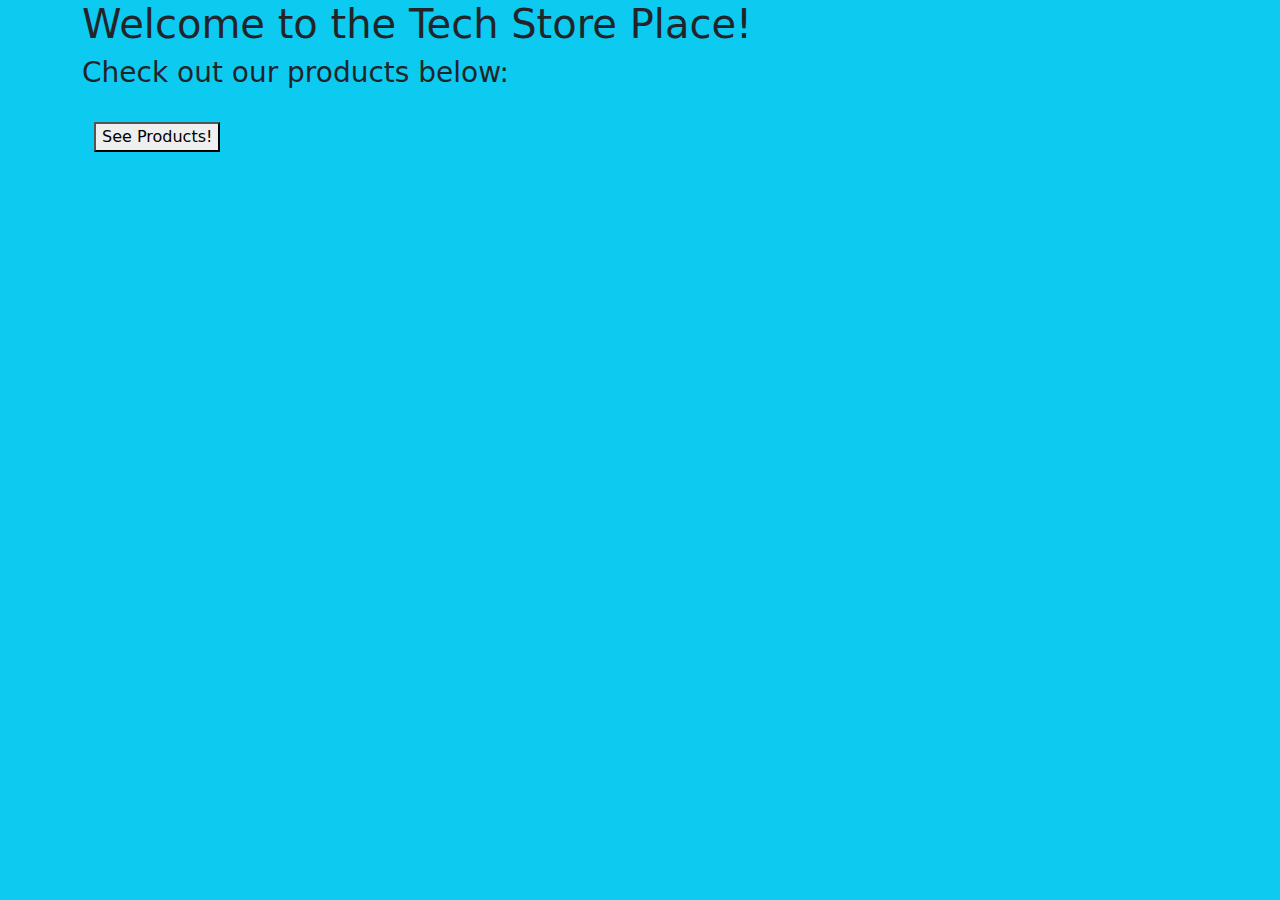
<file: DocManipulation/templates/index.html>
<!DOCTYPE html>
<html lang="en">

<head>
    <meta charset="UTF-8">
    <meta name="viewport" content="width=device-width, initial-scale=1.0">
    <meta http-equiv="X-UA-Compatible" content="ie=edge">
    <meta name="Description" content="Enter your description here" />
    <link rel="stylesheet" href="https://cdnjs.cloudflare.com/ajax/libs/twitter-bootstrap/5.1.0/css/bootstrap.min.css">
    <link rel="stylesheet" href="https://cdnjs.cloudflare.com/ajax/libs/font-awesome/5.15.4/css/all.min.css">
    <link rel="stylesheet" href="../static/main.css">
    <script src="../static/main.js" defer></script>
    
    <title>Tech Store Place</title>
</head>

<body class="container justify-content-center align-items-center bg-info">

    <h1>Welcome to the Tech Store Place!</h1>
    <h3>Check out our products below:</h3>
<br>
    <div class="container">
        <button onclick="displayStore(event)">See Products!</button>
    </div>
    <br>
    <div class="row g-3 product-display">
        <!-- Cards go here -->
    </div>
    



    <script src="https://cdnjs.cloudflare.com/ajax/libs/popper.js/2.9.2/umd/popper.min.js"></script>
    <script src="https://cdnjs.cloudflare.com/ajax/libs/twitter-bootstrap/5.1.0/js/bootstrap.min.js"></script>

</body>

</html>
</file>
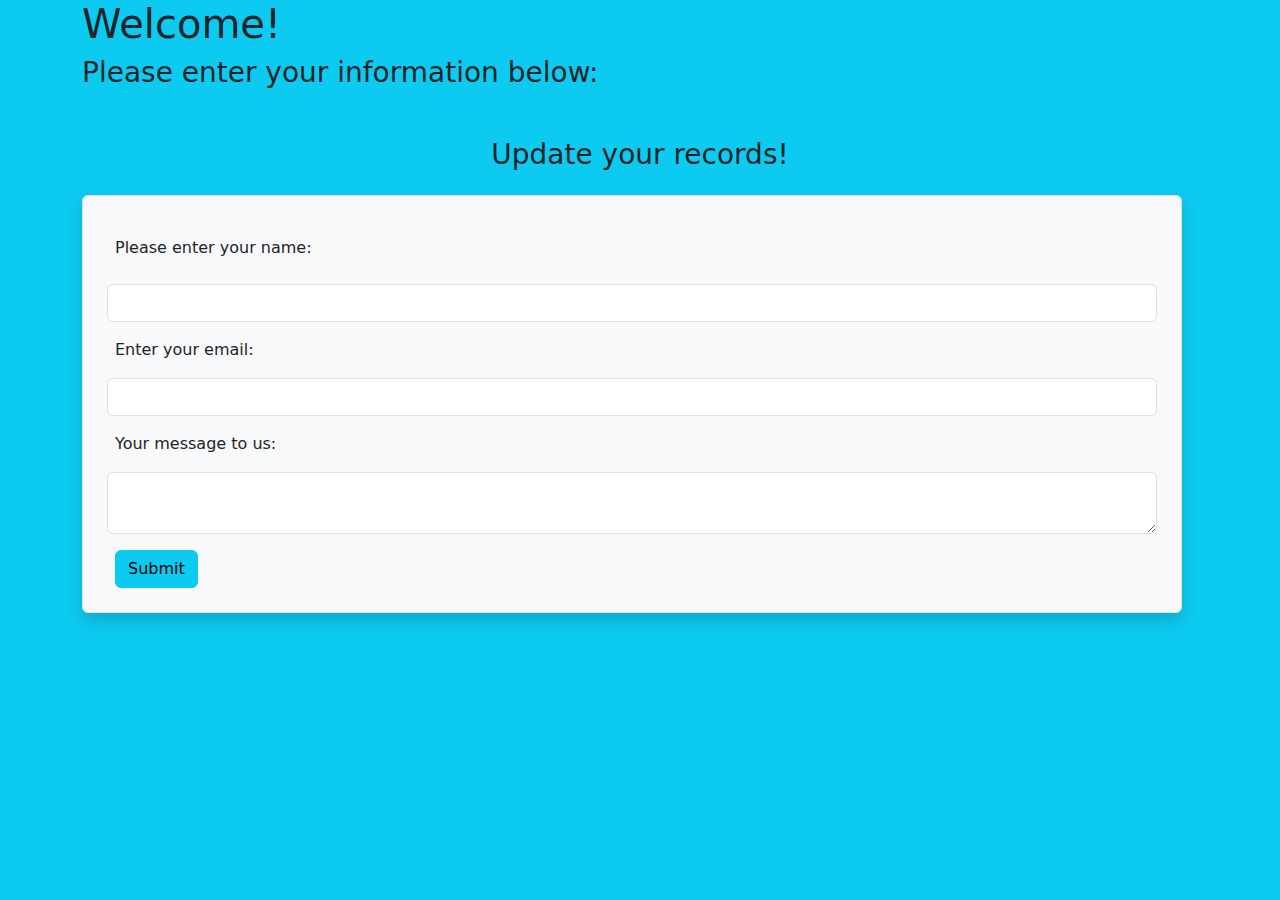
<file: FormManipulation/template/index.html>
<!DOCTYPE html>
<html lang="en">

<head>
    <meta charset="UTF-8">
    <meta name="viewport" content="width=device-width, initial-scale=1.0">
    <meta http-equiv="X-UA-Compatible" content="ie=edge">
    <meta name="Description" content="Enter your description here" />
    <link rel="stylesheet" href="https://cdnjs.cloudflare.com/ajax/libs/twitter-bootstrap/5.1.0/css/bootstrap.min.css">
    <link rel="stylesheet" href="https://cdnjs.cloudflare.com/ajax/libs/font-awesome/5.15.4/css/all.min.css">
    <script src="../static/main.js" defer></script>
    <link rel="stylesheet" href="../static/main.css">

    <title>Your Information</title>
</head>

<body class="container justify-content-center align-items-center bg-info">
    <h1>Welcome!</h1>
    <h3>Please enter your information below:</h3>
    <div class="row my-5 mx-2">
        <h3 class="text-center">Update your records!</h3>
        <form class="row g-3 p-4 border rounded shadow bg-light" onsubmit="handleGetData(event)">
            
            <label for="name" class="form-label">Please enter your name:</label>
            <input id="name" name="name" type="text" class="form-control" autocomplete="true" required="true"><br>

            <label for="formemail">Enter your email:</label>
            <input id="email" name="email" type="email" class="form-control" autocomplete="true" required="true"><br>

            <label for="message">Your message to us:</label><br>
            <textarea id="message" name="message" col="35" row="4" class="form-control" autocomplete="true" required="true"></textarea>

            <div class="col-6">
                <button type="submit" class="btn btn-info" id="add">Submit</button>
            </div>

        </form>
    </div>
    <!-- Place to Display Users in the Directory -->
    <div class="row g-3 user-display">
        <!-- Cards go here! -->
    </div>
    
    <script src="https://cdnjs.cloudflare.com/ajax/libs/popper.js/2.9.2/umd/popper.min.js"></script>
    <script src="https://cdnjs.cloudflare.com/ajax/libs/twitter-bootstrap/5.1.0/js/bootstrap.min.js"></script>
</body>

</html>
</file>
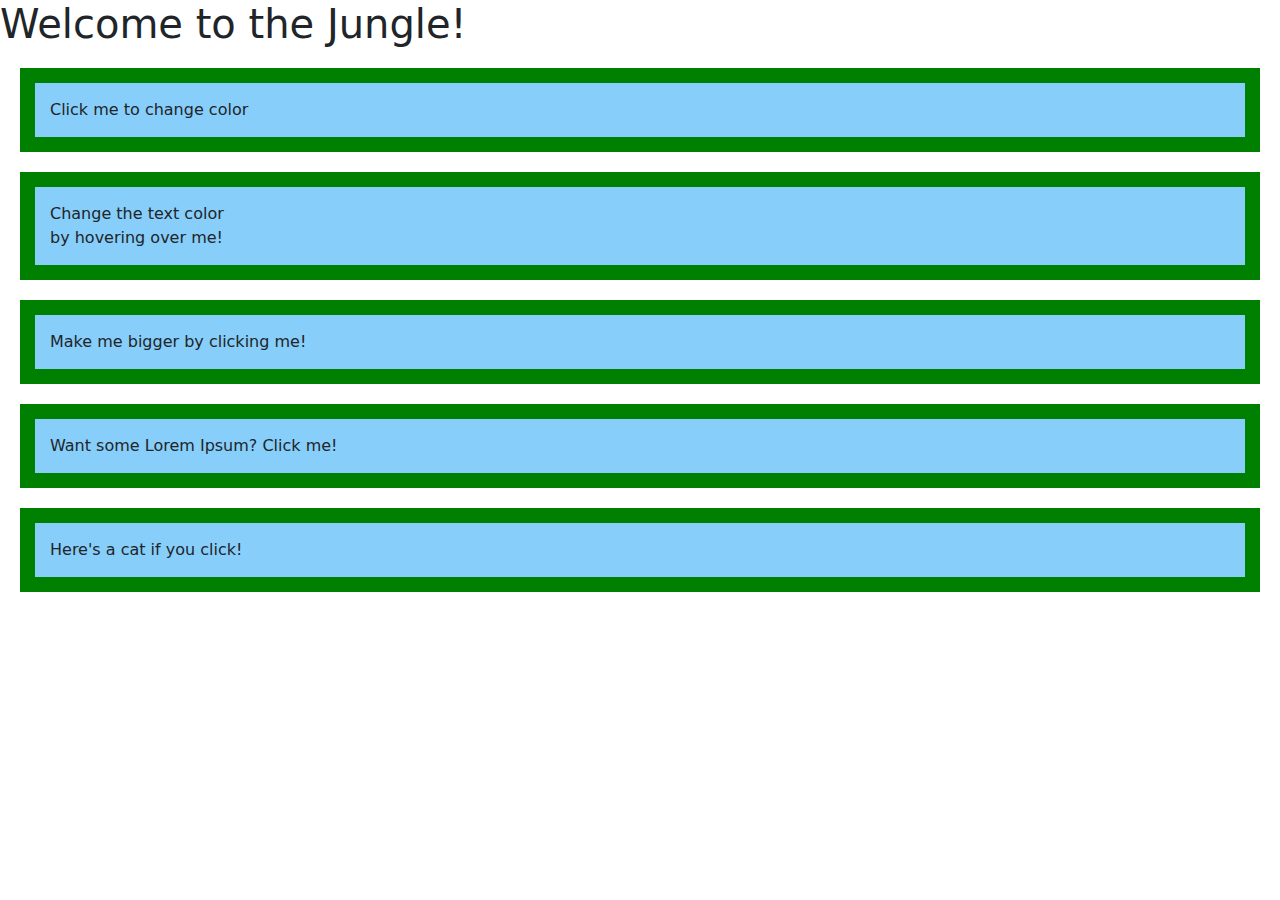
<file: StylingJS/template/index.html>
<!DOCTYPE html>
<html lang="en">
<head>
    <meta charset="UTF-8">
    <meta name="viewport" content="width=device-width, initial-scale=1.0">
    <meta http-equiv="X-UA-Compatible" content="ie=edge">
    <meta name="Description" content="Enter your description here" />
    <link rel="stylesheet" href="https://cdnjs.cloudflare.com/ajax/libs/twitter-bootstrap/5.1.0/css/bootstrap.min.css">
    <link rel="stylesheet" href="https://cdnjs.cloudflare.com/ajax/libs/font-awesome/5.15.4/css/all.min.css">
    <script src="../static/main.js" defer></script>
    <link rel="stylesheet" href="../static/main.css">
</head>
<h1>Welcome to the Jungle!</h1>
<body>
    <div class="style" id="box" onclick="changeColor(event)">Click me to change color</div>
    <div class="style" id="circle" onmouseover="changeTextColor(event)" onmouseout="revertTextColor(event)">Change the text color<br>by hovering over me!</div>
    <div class="style" id="wheel" onclick="changeText(event)">Make me bigger by clicking me!</div>
    <div class="lorem" id="lorem" onclick="addLorem(event)">Want some Lorem Ipsum? Click me!</div>
    <div class="cat" id="cat" onclick="getCat(event)">Here's a cat if you click!</div>
</body>
<script src="https://cdnjs.cloudflare.com/ajax/libs/popper.js/2.9.2/umd/popper.min.js"></script>
<script src="https://cdnjs.cloudflare.com/ajax/libs/twitter-bootstrap/5.1.0/js/bootstrap.min.js"></script>

</html>
</file>
<file: DocManipulation/static/main.css>
p {
    background-color: green;
}

.card {
    padding: 8px;
    margin: 8px;
}

img {
    height: 30px;
    width: 30px;
}
</file>
<file: FormManipulation/static/main.css>
.card {
    margin: 5px;
}
</file>
<file: StylingJS/static/main.css>
.box{
    background-color: blue;
}

div {
    background-color: lightskyblue;
    width: auto;
    border: 15px solid green;
    padding: 15px;
    margin: 20px;
}

.cat img {
    max-width: 100%;
    height: auto;
    margin: 5px;
}
</file>
